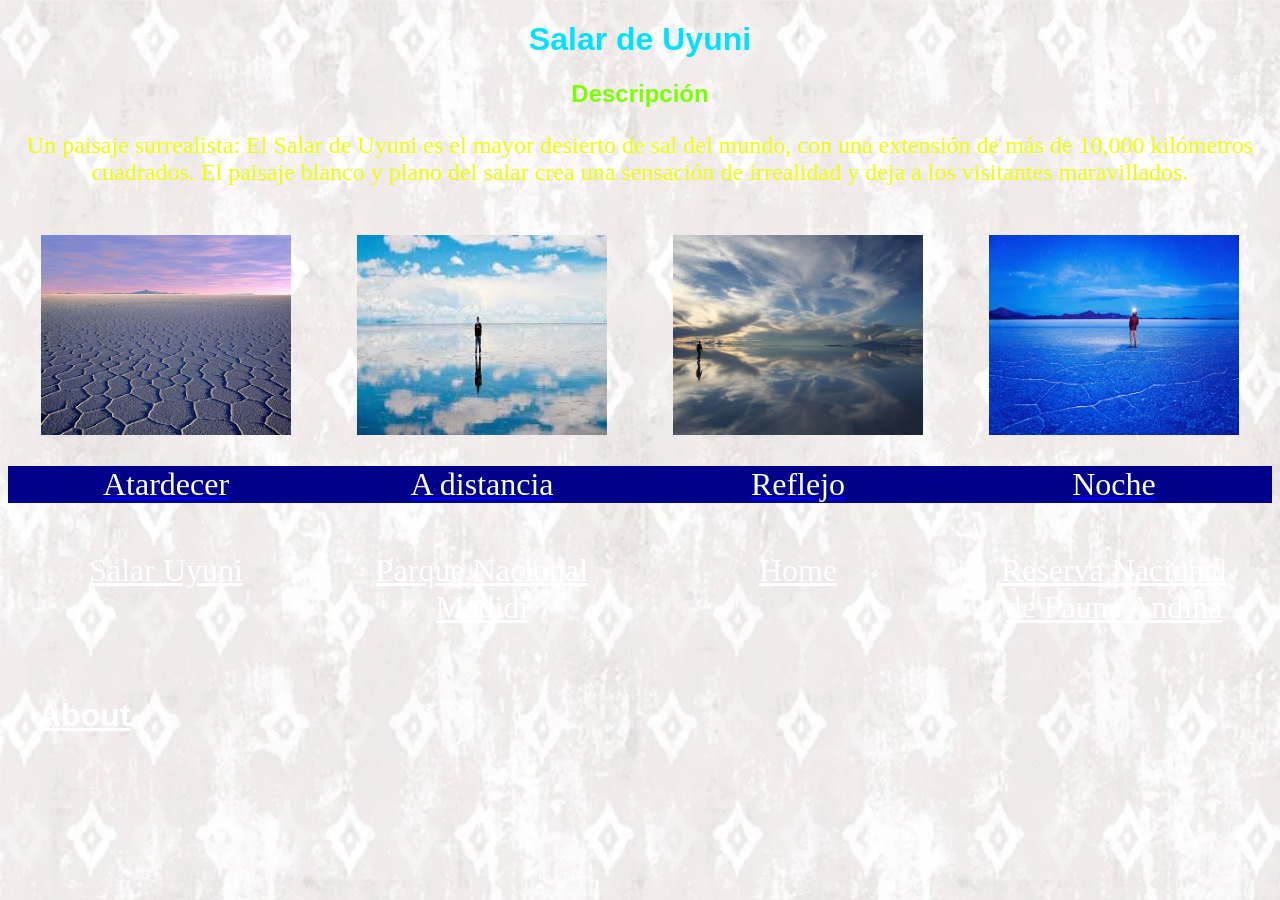
<file: SalarUyuni.html>
<!DOCTYPE html>
<html lang="en">
<head>
	<meta charset="UTF-8">
	<meta name="viewport" content="width=device-width, initial-scale=1.0">
	<title>Salar de Uyuni
	</title>
	<link rel="icon" type="image/x-icon"href="Icon.png">
	<link rel="stylesheet" href="Style3.css">

</head>
<body>
    <h1>Salar de Uyuni</h1>
    <h2>Descripción</h2>
    <p>Un paisaje surrealista: El Salar de Uyuni es el mayor desierto de sal del mundo, con una extensión de más de 10,000 kilómetros cuadrados. El paisaje blanco y plano del salar crea una sensación de irrealidad y deja a los visitantes maravillados.</p>
    <div class="contenedor">
        <div class="uno">
            <a target="_blank" href="imagen3.jpg">
            <img class="imgbutton" src="imagen7.jpg" alt="img">
            <div class="txtinf">Atardecer</div>
        </div>
        <div class="dos">
            <a target="_blank" href="imagen7.jpg">
            <img class="imgbutton" src="imagen3.jpg" alt="img">
            <div class="txtinf">A distancia</div>
        </div>
        <div class="uno">
            <a target="_blank" href="imagen10.jpg">
            <img class="imgbutton" src="imagen12.jpg" alt="img">
            <div class="txtinf">Reflejo</div>
        </div>
        <div class="dos">
            <a target="_blank" href="imagen12.jpg">
            <img class="imgbutton" src="imagen10.jpg" alt="img">
            <div class="txtinf">Noche</div>
        </div>
    </div>
    <p>

    </p>
<div class="contenedor">
    <div class="uno">
        <a href="SalarUyuni.html" class="button2">Salar Uyuni</a>
    </div>
    <div class="dos">
        <a href="PNM.html" class="button">Parque Nacional Madidi</a>
    </div>
    <div class="uno">
        <a href="Home.html" class="button2">Home</a>
    </div>
    <div class="dos">
        <a href="RNFA.html" class="button">Reserva Nacional de Fauna Andina</a>
    </div>
</div>

<div class="contenedor">
    <h1>
        <a href="About.html" class="button">About</a>
    </h1>

</div>


</body>
</file>
<file: Style3.css>
body{
    background-image: url(fondo.jpg);
    background-repeat: no-repeat;
    background-size: cover;
        h1{
            color: rgb(0, 225, 255);
            font-family: 'Franklin Gothic Medium', 'Arial Narrow', Arial, sans-serif;
            font-size: 40;
            text-align: center;


        }
        h2{
            color: rgb(123, 255, 0);
            font-family: sans-serif;
            font-size: 40;
            text-align: center;
        }
        p{
            color:rgb(238, 255, 0); 
            font-family:'Gill Sans';
            font-size: x-large;
            text-align: center;
            }
}
.cabezera{
    text-align: center;
    font-size: xx-large;    
    }
    .contenedor{
        display: flex;
        align-content: center;
    }
    .uno{
        flex: 1;
        text-align: center;
        font-size: x-large;
        color: rgb(255, 255, 255);
    }
    .dos{
        flex: 1;
        text-align: center;
        font-size: x-large;
        
    }
    .txtinf{
        text-align: center;
        font-size: xx-large;
        color: rgb(255, 255, 255);
        background-color: darkblue;

    }
    .nombre{
            flex: 1;
            text-align: center;
            background-color: cyan;
            font-size: x-large;
            color: rgb(255, 0, 191);
    }
    .galeria{
        flex: 1;
        align-content: center;

    }
    .button{ 
        flex: 1;
        color: rgb(255, 255, 255);
        display: inline-block;
        border-radius: 25px;
        text-align: center;
        font-size: xx-large;
        padding: 25px 30px;
        transition: background-color 2s ease-out;
    }
    .button2{ 
        flex: 1;
        color: rgb(255, 255, 255);
        display: inline-block;
        border-radius: 25px;
        text-align: center;
        font-size: xx-large;
        padding: 25px 30px;
        transition: background-color 2s ease-out;
    }
    .button:hover{ 
        flex: 1;
        color: blue;
        display: inline-block;
        background-color: rgb(225, 0, 255);
        border-radius: 25px;
        text-align: center;
        font-size: xx-large;
        padding: 25px 30px;
        transition: background-color 1s ease-out;
    }
    .button2:hover{ 
        flex: 1;
        color: blue;
        display: inline-block;
        background-color: rgb(225, 0, 255);
        border-radius: 25px;
        text-align: center;
        font-size: xx-large;
        padding: 25px 30px;
        transition: background-color 1s ease-out;
    }
    .imgbutton{
        flex: 1; 
        flex: auto;
        height: 200px;
        width: 250px;
        display: inline-block;
        border-radius: 25px;
        align-items: center;
        font-size: xx-large;
        padding: 25px 30px;
        transition: background-color 1s ease-out;
    }
    .imgbutton:hover{ 
        flex: 1;
        display: inline-block;
        background-color: rgb(255, 251, 0);
        border-radius: 25px;
        align-items: center;
        font-size: xx-large;
        padding: 25px 30px;
        transition: background-color 0.5s ease-out;
        transform: scale(1.25);
    }
</file>
